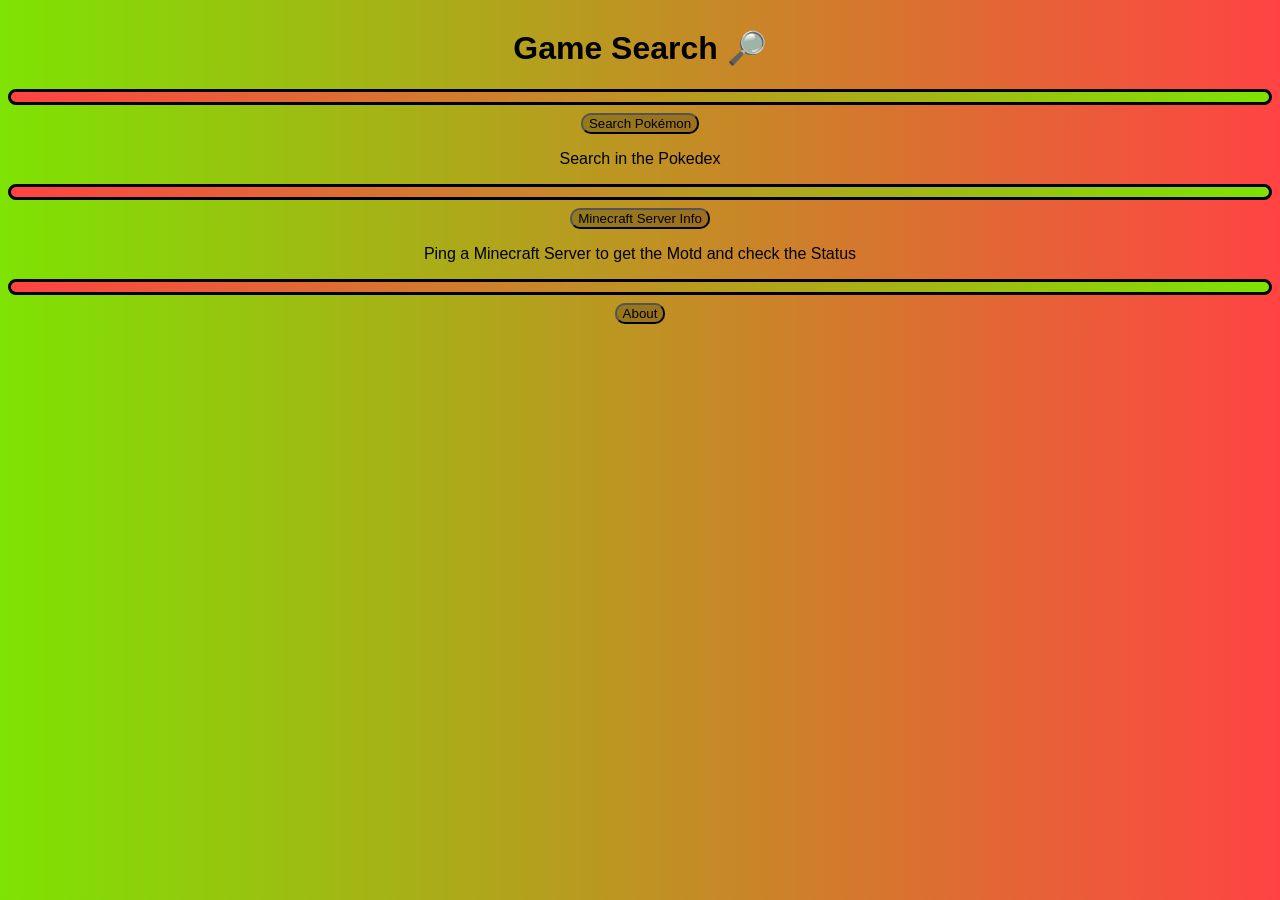
<file: index.html>
<!DOCTYPE html>
<html lang="en">
    <head>
        <meta charset="UTF-8">
        <meta name="viewport" content="width=device-width, initial-scale=1.0">
        <title>Game Search 🔎</title>
        <link rel="stylesheet" href="styles.css">
    </head>
    <body>
        <h1>Game Search 🔎</h1>
        <hr>
        <button href="pokesearch.html" onclick="window.location.href='pokesearch.html'" >Search Pokémon</button>
        <p>Search in the Pokedex</p>
        <hr>
        <button href="mcserver.html" onclick="window.location.href='mcserver.html'">Minecraft Server Info</button>
        <p>Ping a Minecraft Server to get the Motd and check the Status</p>
        <hr>
        <button href="about.html" onclick="window.location.href='about.html'">About</button>
    </body>
</html>
</file>
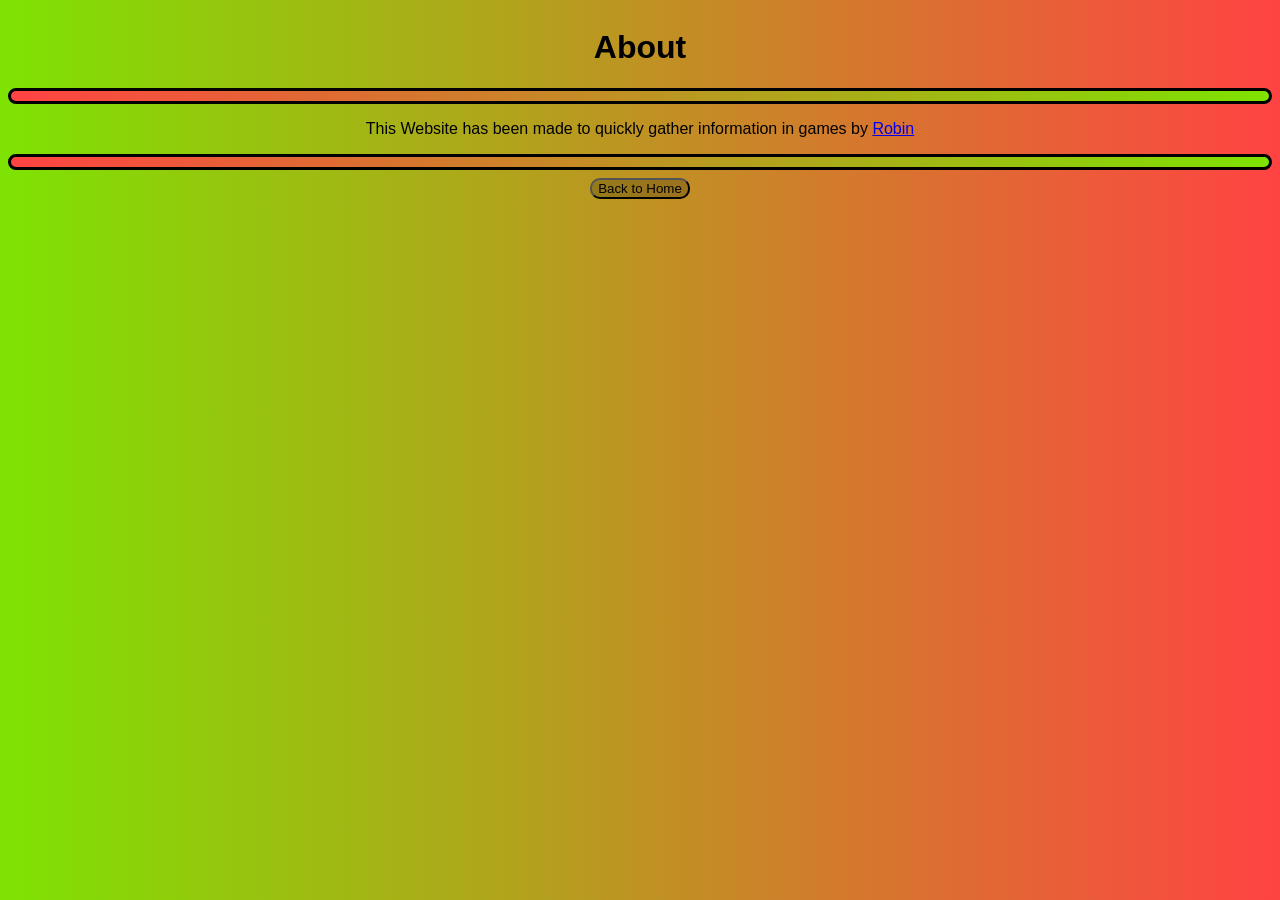
<file: about.html>
<!DOCTYPE html>
<html lang="en">
    <head>
        <meta charset="UTF-8">
        <meta name="viewport" content="width=device-width, initial-scale=1.0">
        <title>Game Search</title>
        <link rel="stylesheet" href="styles.css">
    </head>
    <body>
        <h1>About</h1>
    <hr>
    <p>This Website has been made to quickly gather information in games by <a href="https://robingamingxd.netlify.app" id="ar">Robin</a></p>
    <hr>
    <button href="index.html" onclick="window.location.href='index.html'">Back to Home</button>
</body>
</html>
</file>
<file: styles.css>
body {
    background: linear-gradient(to left, #ff4343, #7ee302);
    font-family: Arial, sans-serif;
    align-items: center;
    text-align: center;
    align-content: center;
}
button{
    border-radius: 10px;
    background: rgba(1,1,1,0.2);
    transition: color 200ms ease, transform 200ms ease, box-shadow 200ms ease;
}
button:hover{
    transform: scale(1.1);
    cursor: pointer;
    transform: translateY(-2px) scale(1.1);
    box-shadow: 0 10px 12px rgba(0, 0, 0, 0.9);
}
#search-input{
    border-radius: 10px;
    border: none;
    background: rgba(0, 255, 213, 0.2);
    transition: color 200ms ease, transform 200ms ease, box-shadow 200ms ease;
}
#search-input:focus{
    transform: scale(1.1);
    transform: translateY(-2px) scale(1.1);
    box-shadow: 0 10px 12px rgba(0, 0, 0, 0.9);
    background: rgba(0, 255, 213, 0.9);
}
#port{
    border-radius: 10px;
    border: none;
    background: rgba(0, 255, 213, 0.2);
    transition: color 200ms ease, transform 200ms ease, box-shadow 200ms ease;
}
#port:focus{
    transform: scale(1.1);
    transform: translateY(-2px) scale(1.1);
    box-shadow: 0 10px 12px rgba(0, 0, 0, 0.9);
    background: rgba(0, 255, 213, 0.9);
}
img{
    background-color: rgb(255, 255, 255);
    border-radius: 10px;
    transition: color 200ms ease, transform 500ms ease, box-shadow 200ms ease;
    box-shadow: 0 10px 12px rgba(0, 0, 0, 0.2);
}
img:hover{
    position: relative;
    z-index: 9999;
    transform: scale(1.5) translate(-2px) translateY(-10px);
    box-shadow: 0 10px 12px rgba(0, 0, 0, 0.8);
    image-rendering: crisp-edges;

}
hr{
    border-radius: 10px;
    height: 10px;
    border:solid;
    background: linear-gradient(to right, #ff4343, #7ee302);
}
.checkbox-button input[type="checkbox"] {
    display: none;
}


.checkbox-button {
    display: inline-block;
    padding: 1px 15px;
    border-radius: 10px;
    background: rgba(1,1,1,0.2);
    transition: color 200ms ease, transform 200ms ease, box-shadow 200ms ease, background 200ms ease;
    cursor: pointer;
    user-select: none;
    border: solid;
}


.checkbox-button:hover {
    transform: translateY(-2px) scale(1.1);
    box-shadow: 0 10px 12px rgba(0, 0, 0, 0.9);
}

.checkbox-button input[type="checkbox"]:checked + span,
.checkbox-button:has(input[type="checkbox"]:checked) {
    background: rgba(0, 255, 200, 0.9);
    box-shadow: 0 5px 6px rgba(0, 0, 0, 0.5); 
}
</file>
